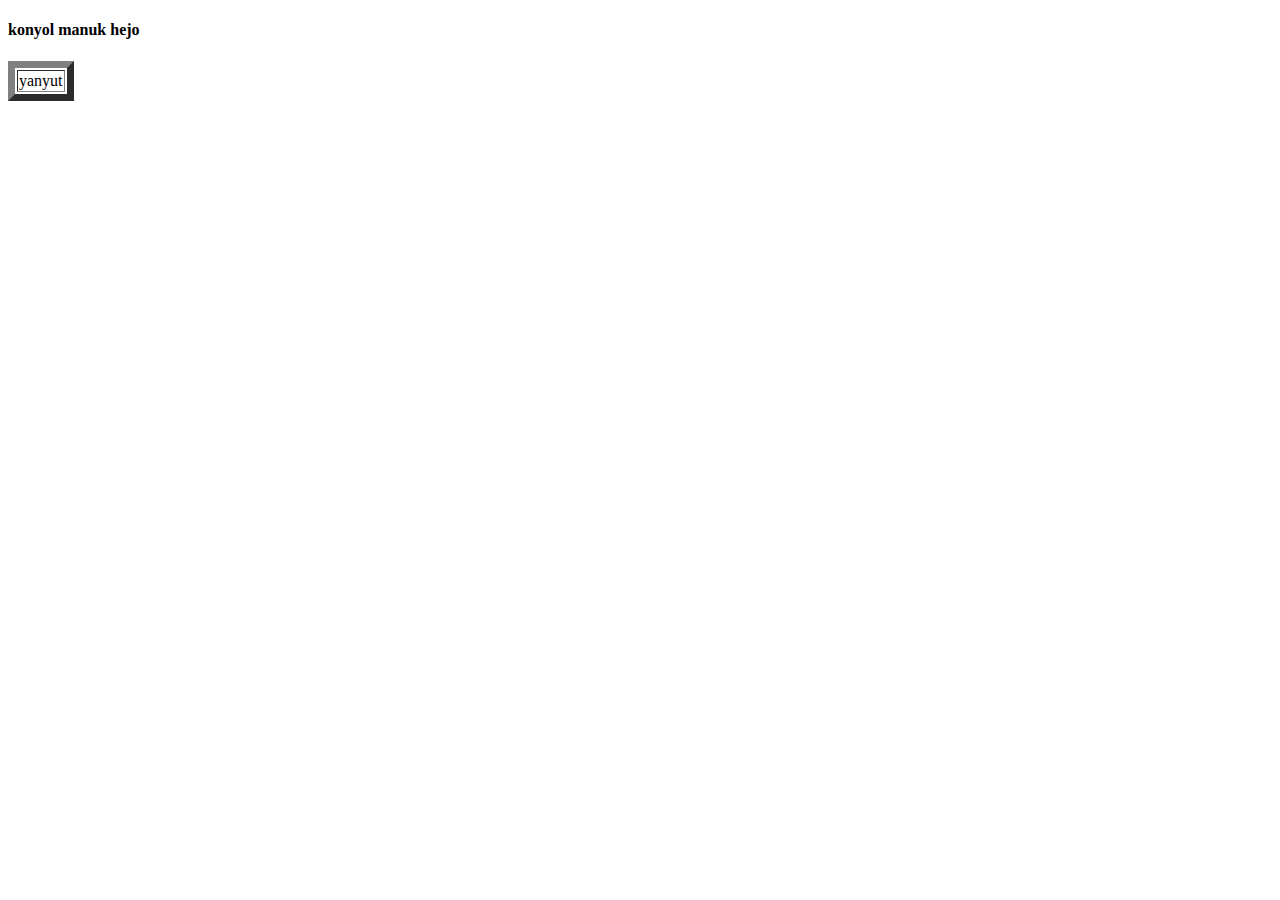
<file: index.html>
<!DOCTYPE html>
<html lang="en">
<head>
 <meta charset="UTF-8">
 <meta name="viewport" content="width=device-width, initial-scale=1.0">
 <meta http-equiv="X-UA-Compatible" content="ie=edge">
 <title>KARYAWAN</title>
</head>
<body>
 <div>
  <h4>konyol manuk hejo</h4>
 </div>
 <div>
  <table border="7">
   <thead>
    <tr>
     <td>
      yanyut
     </td>
    </tr>
   </thead>
  </table>
 </div>
</body>
</html>
</file>
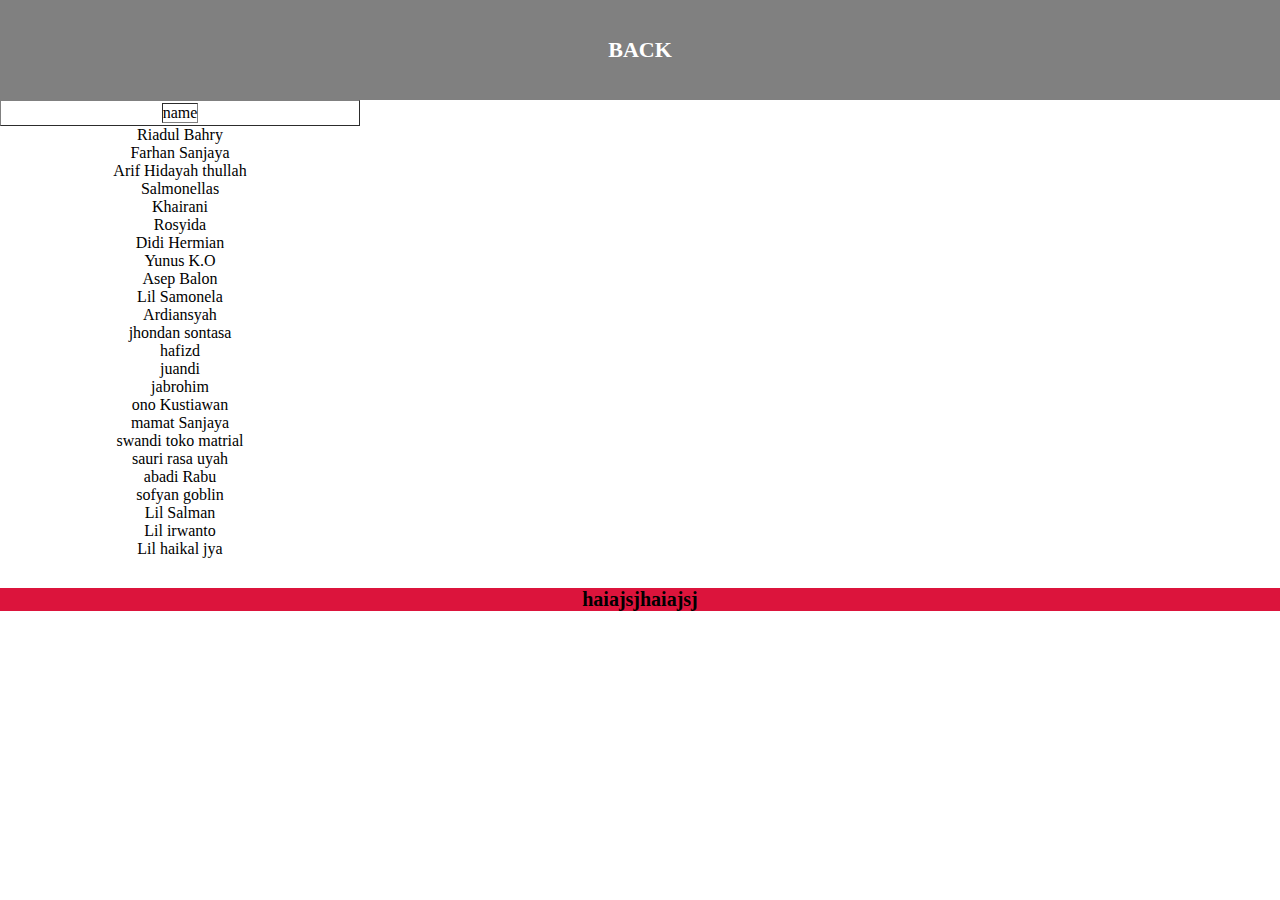
<file: Index.html>
<!DOCTYPE HTML>
<html>

  <head>
    <title>have</title>
    <link rel="stylesheet" href="Style.css" />
  </head>

  <body>
    <div class="luaran">
      <!--NAVBAR-->
      <div class="container">
        <ul class="ul">
          <li class="li">
          </li>
          <li class="li">
            <a class="thue" href="Nb.html">BACK</a>
          </li>
          <li class="li">
          </li>
        </ul>
      </div>
      <!--NAVBAR END-->

      <!--CONTENT-->
      <div class="cnn">
        <div>
          <table class="teb" border="1">
            <tbody>
              <tr>
                <td>name</td>
              </tr>
            </tbody>
          </table>
        </div>
        <div>
          <ul>
            <li class="list">Riadul Bahry</li>
            <li class="list">Farhan Sanjaya</li>
            <li class="list">Arif Hidayah thullah</li>
            <li class="list">Salmonellas</li>
            <li class="list">Khairani</li>
            <li class="list">Rosyida</li>
            <li class="list">Didi Hermian</li>
            <li class="list">Yunus K.O</li>
            <li class="list">Asep Balon</li>
            <li class="list">Lil Samonela</li>
            <li class="list">Ardiansyah</li>
            <li class="list">jhondan sontasa</li>
            <li class="list">hafizd</li>
            <li class="list">juandi </li>
            <li class="list">jabrohim</li>
            <li class="list">ono Kustiawan</li>
            <li class="list">mamat Sanjaya</li>
            <li class="list">swandi toko matrial</li>
            <li class="list">sauri rasa uyah</li>
            <li class="list">abadi Rabu</li>
            <li class="list">sofyan goblin</li>
            <li class="list">Lil Salman</li>
            <li class="list">Lil irwanto</li>
            <li class="list">Lil haikal jya</li>
          </ul>
        </div>
      </div>
      <!--CONTENT END-->

      <!--FOOTER-->
      <div class="footer">
        <h1 class="footer-1">haiajsj</h1>
        <h2 class="footer-1">haiajsj</h2>
      </div>
      <!--FOOTER END -->
    </div>
  </body>

</html>
<!--
Visual Code Mobile
Developed By Manish Nirmal
App Available on Play Store :-
https://play.google.com/store/apps/details?id=lk.visual.code.mobile
YouTube :-
https://youtube.com/ManishNirmal
-->
</file>
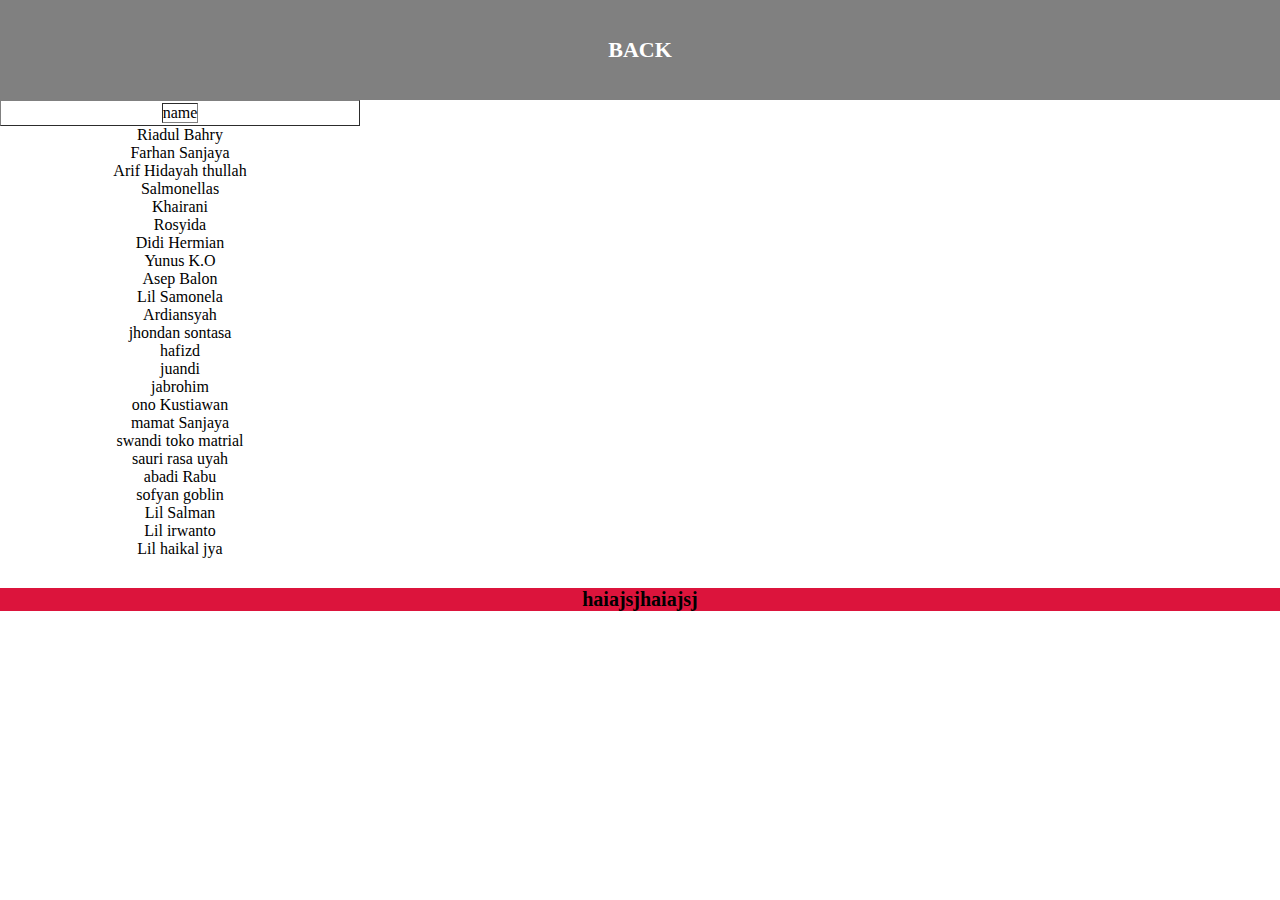
<file: JUMLAH.html>
<!DOCTYPE HTML>
<html>

  <head>
    <title>have</title>
    <link rel="stylesheet" href="Style.css" />
  </head>

  <body>
    <div class="luaran">
      <!--NAVBAR-->
      <div class="container">
        <ul class="ul">
          <li class="li">
          </li>
          <li class="li">
            <a class="thue" href="Nb.html">BACK</a>
          </li>
          <li class="li">
          </li>
        </ul>
      </div>
      <!--NAVBAR END-->

      <!--CONTENT-->
      <div class="cnn">
        <div>
          <table class="teb" border="1">
            <tbody>
              <tr>
                <td>name</td>
              </tr>
            </tbody>
          </table>
        </div>
        <div>
          <ul>
            <li class="list">Riadul Bahry</li>
            <li class="list">Farhan Sanjaya</li>
            <li class="list">Arif Hidayah thullah</li>
            <li class="list">Salmonellas</li>
            <li class="list">Khairani</li>
            <li class="list">Rosyida</li>
            <li class="list">Didi Hermian</li>
            <li class="list">Yunus K.O</li>
            <li class="list">Asep Balon</li>
            <li class="list">Lil Samonela</li>
            <li class="list">Ardiansyah</li>
            <li class="list">jhondan sontasa</li>
            <li class="list">hafizd</li>
            <li class="list">juandi </li>
            <li class="list">jabrohim</li>
            <li class="list">ono Kustiawan</li>
            <li class="list">mamat Sanjaya</li>
            <li class="list">swandi toko matrial</li>
            <li class="list">sauri rasa uyah</li>
            <li class="list">abadi Rabu</li>
            <li class="list">sofyan goblin</li>
            <li class="list">Lil Salman</li>
            <li class="list">Lil irwanto</li>
            <li class="list">Lil haikal jya</li>
          </ul>
        </div>
      </div>
      <!--CONTENT END-->

      <!--FOOTER-->
      <div class="footer">
        <h1 class="footer-1">haiajsj</h1>
        <h2 class="footer-1">haiajsj</h2>
      </div>
      <!--FOOTER END -->
    </div>
  </body>

</html>
<!--
Visual Code Mobile
Developed By Manish Nirmal
App Available on Play Store :-
https://play.google.com/store/apps/details?id=lk.visual.code.mobile
YouTube :-
https://youtube.com/ManishNirmal
-->
</file>
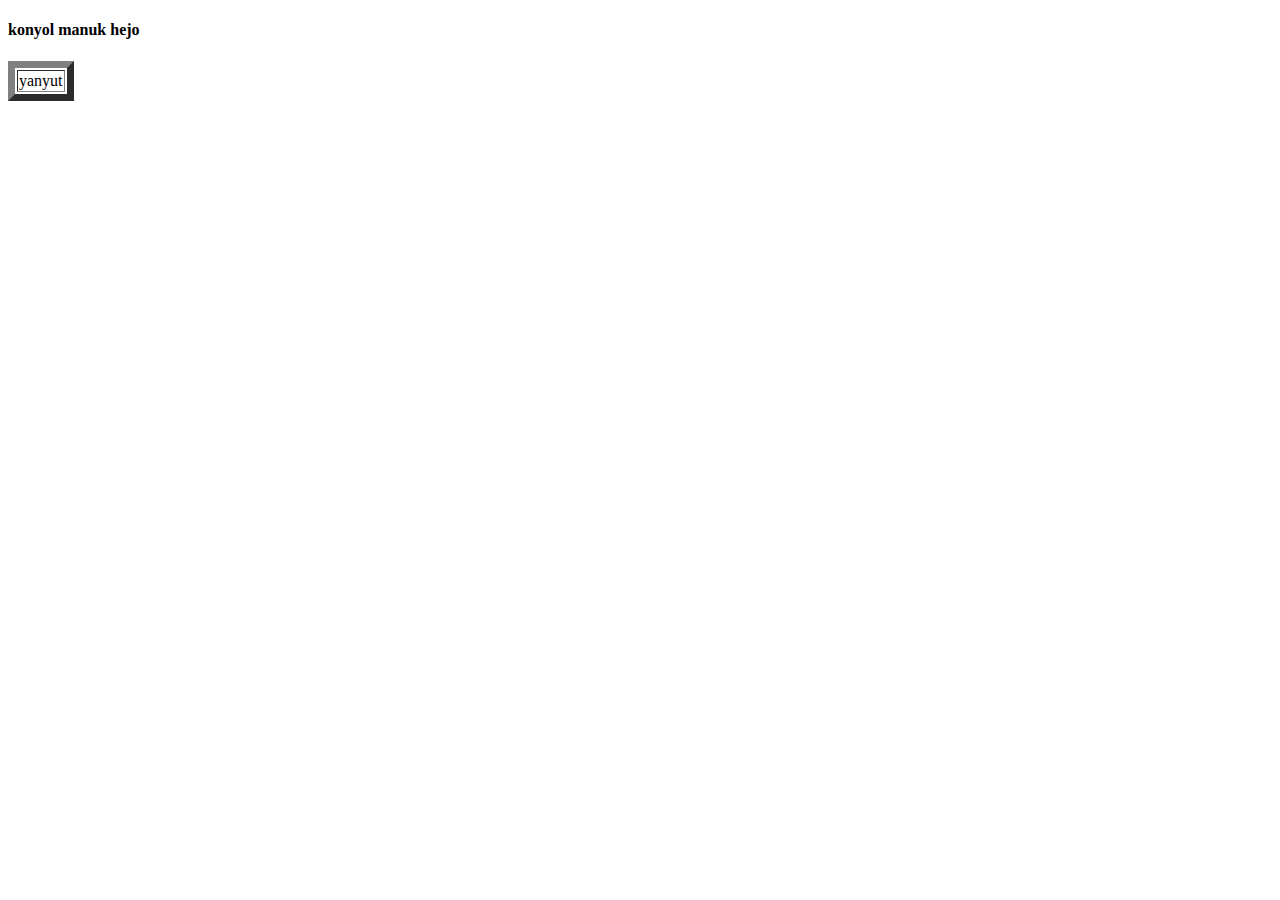
<file: X.html>
<!DOCTYPE html>
<html lang="en">
<head>
 <meta charset="UTF-8">
 <meta name="viewport" content="width=device-width, initial-scale=1.0">
 <meta http-equiv="X-UA-Compatible" content="ie=edge">
 <title>KARYAWAN</title>
</head>
<body>
 <div>
  <h4>konyol manuk hejo</h4>
 </div>
 <div>
  <table border="7">
   <thead>
    <tr>
     <td>
      yanyut
     </td>
    </tr>
   </thead>
  </table>
 </div>
</body>
</html>
</file>
<file: Style.css>
*,
html {
 margin: 0;
 padding: 0;
}

.luaran {}

.container {
 width: 100%;
 height: 100px;
}

.ul {
 background-color: gray;
 display: flex;
 justify-content: center;
 align-items: center;
 height: 100px;
 font-weight: 800;
}

.li {
 list-style-type: none;
 padding: 12px;
 margin: 1px;
 color: white;
 font-size: 22px;
 font: roboto;
}

.li:hover {
 background-color: black;
 transition: .3s ease-in-out;
 transition-delay: .00,1s;
 border-radius: 8px;
}

.one {
 color: white;
 text-decoration: none;
}

.thue {
 color: white;
 text-decoration: none;
}

.three {
 color: white;
 text-decoration: none;
}

.cnt {
 display: flex;
 justify-content: center;
 align-items: center;
 height: 72vh;

}

.img-content {
 color: black;
 font-size: 30px;
 text-decoration: none;
 background-color: #f5f5f6;
 width: 780px;
 height: 480px;
 display: flex;
 flex-direction: column;
 justify-content: space-evenly;
 align-items: center;
 border-radius: 80px;
 box-shadow: 10px 10px 10px lightgray;
}

.img {
 width: 50%;
 height: 50%;
}

#biodata {
 background-color: red;
}

.footer {
 background-color: crimson;
 display: flex;
 justify-content: center;
 align-items: center;
}

.footer-1 {
 font-size: 20px;
}

.cnn {
 width: 360px;
 height: 488px;
}

.teb {
 display: flex;
 flex-direction: column;
 justify-content: center;
 align-items: center;
}

.list {
 text-decoration: none;
 display: flex;
 flex-direction: column;
 justify-content:;
 align-items: center;
}
</file>
